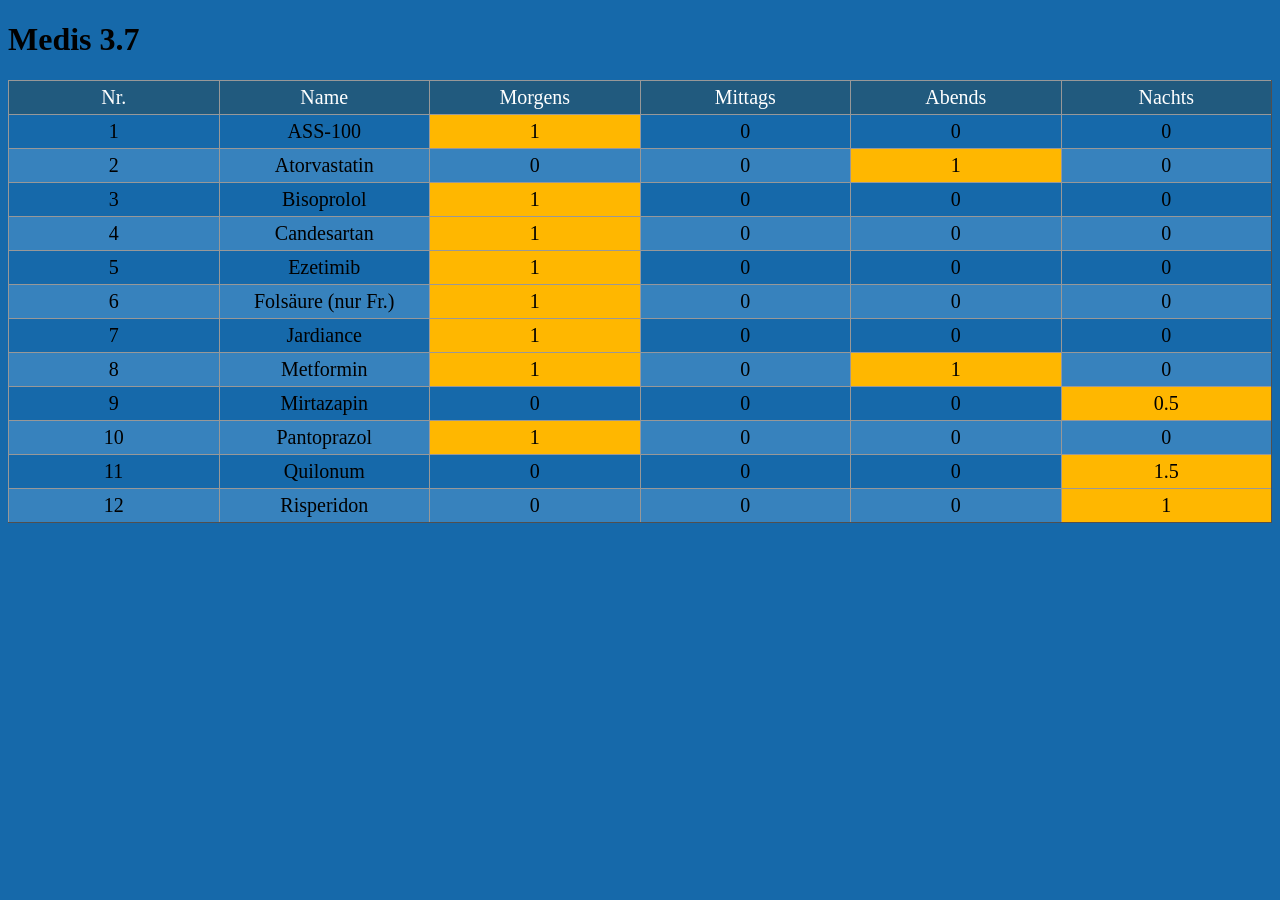
<file: index.html>
<!DOCTYPE html>
<html>

<head>
    <meta charset="UTF-8">
    <link rel="stylesheet" href="style.css">
    <script src="js.js"></script>

</head>
<body>
<h1>Medis 3.7</h1>

<div class="target div-table">
    <div class="bold head center">Nr.</div>
    <div class="bold head center">Name</div>
    <div class="bold head center">Morgens</div>
    <div class="bold head center">Mittags</div>
    <div class="bold head center">Abends</div>
    <div class="bold head center">Nachts</div>
</div>
</body>
<script>
    arrange();
</script>

</html>
</file>
<file: style.css>
.selected {
  color: white;
}

.head {
  background: #215a7e;
  color: white;
}

div {
  font-size: 15pt;
  background: #1669aa;
}
div.selected {
  background: rgb(13.234375, 63.1640625, 102.265625);
}
div.active {
  background: rgb(41.171875, 145.5703125, 227.328125);
}
div.active.even {
  background: rgb(86.328125, 168.6796875, 233.171875);
}
div.active.even.highlight {
  background: rgb(255, 219, 127.5);
}
.even {
  background-color: #3782bd;
}
.even.selected {
  background-color: rgb(37.756147541, 89.2418032787, 129.743852459);
}
.even.active {
  background-color: #9dadba;
}
.even.active.selected {
  background-color: rgb(112.1077844311, 135.4371257485, 154.3922155689);
}

.center {
  text-align: center;
}

.highlight {
  background: #ffb700;
}
.highlight.selected {
  background: rgb(178.5, 128.1, 0);
}

.div-table {
  border: 1px solid #514f4f;
  display: grid;
  grid-template-columns: repeat(6, 1fr);
  border-top: 0;
  border-left: 0;
}
.div-table div {
  text-align: center;
  border: 1px solid #989898;
  padding: 5px 10px;
  border-right: 0;
  border-bottom: 0;
}

body {
  background: #1669aa;
}

.selected {
  border-top: 5pt solid white !important;
  border-bottom: 5pt solid white !important;
}

/*# sourceMappingURL=style.css.map */
</file>
